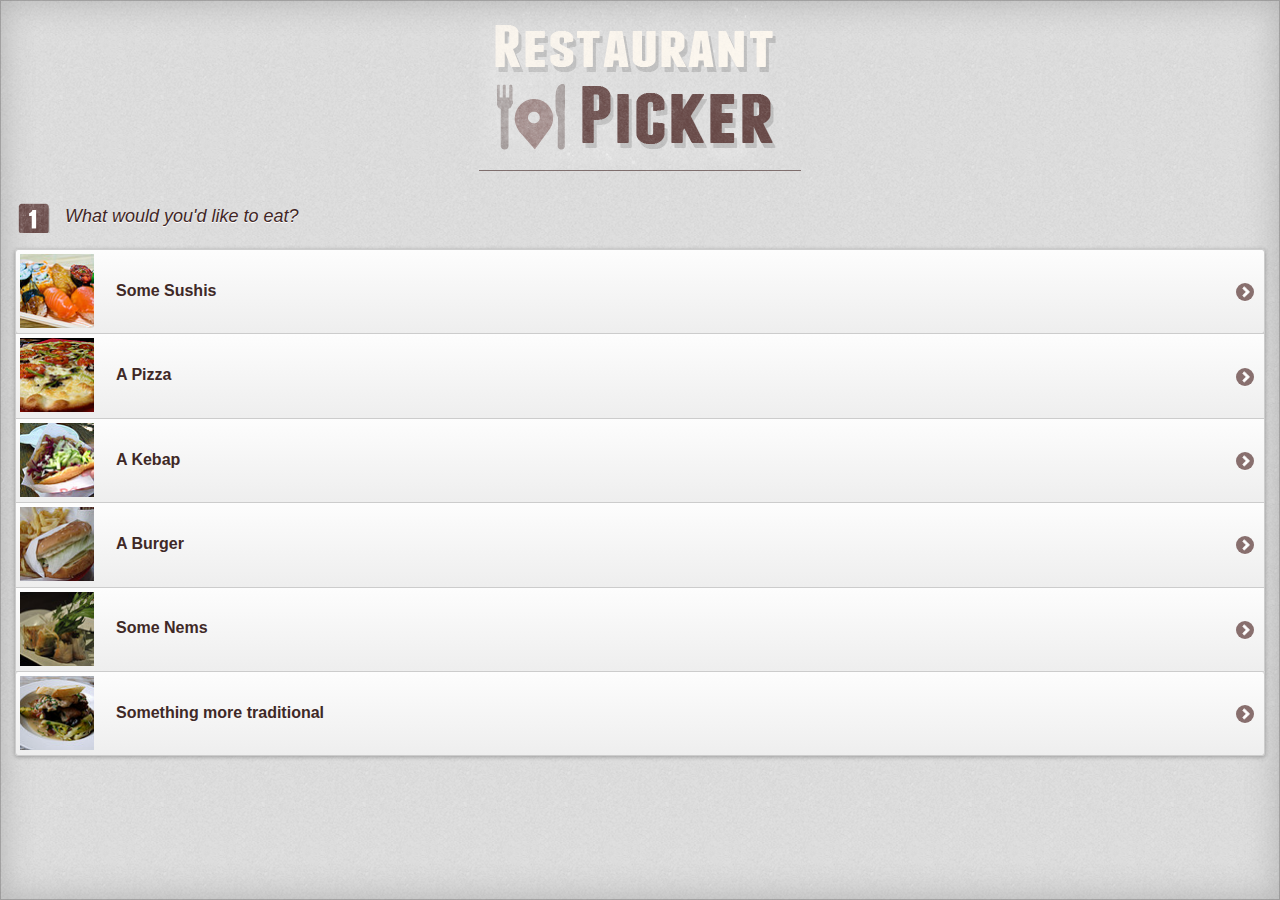
<file: TestingMaterials/restaurant_picker2/restaurant_picker/index.html>
<!DOCTYPE html> 
<html> 
	<head>
  <meta charset="UTF-8">	
	<title>Restaurant Picker</title> 
	
	<meta name="viewport" content="width=device-width, initial-scale=1"> 
	<link rel="stylesheet" href="jquery.mobile.structure-1.0.1.css" />
	<link rel="apple-touch-icon" href="images/launch_icon_57.png" />
	<link rel="apple-touch-icon" sizes="72x72" href="images/launch_icon_72.png" />
	<link rel="apple-touch-icon" sizes="114x114" href="images/launch_icon_114.png" />
	<link rel="stylesheet" href="jquery.mobile-1.0.1.css" />
	<link rel="stylesheet" href="custom.css" />
	<script src="js/jquery-1.7.1.min.js"></script>
	<script src="js/jquery.mobile-1.0.1.min.js"></script>
</head> 

<body> 
<div data-role="page" id="home" data-theme="c">

	<div data-role="content">
	
	<div id="branding">
		<h1>Restaurant Picker </h1>
	</div>
	
	<div class="choice_list"> 
	<h1> What would you'd like to eat? </h1>
	
	<ul data-role="listview" data-inset="true" >
	<li><a href="choose_town.html" data-transition="slidedown"> <img src="sushis.jpg"/> <h3> Some Sushis</h3></a></li>
	<li><a href="choose_town.html"  data-transition="slidedown"> <img src="pizza.jpg"/> <h3> A Pizza </h3></a></li>
	<li><a href="choose_town.html"  data-transition="slidedown"> <img src="kebap.jpg"/> <h3> A Kebap</h3></a></li>
	<li><a href="choose_town.html"  data-transition="slidedown"> <img src="burger.jpg"/> <h3> A Burger</h3></a></li>
	<li><a href="choose_town.html"  data-transition="slidedown"> <img src="nems.jpg"/> <h3> Some Nems </h3></a></li>
	<li><a href="choose_town.html"  data-transition="slidedown"> <img src="tradi.jpg"/> <h3> Something more traditional</h3></a></li>	
	</ul>	
	
	</div>
	</div>

</div><!-- /page -->
<body>
 
<div data-role="page" id="home" data-theme="c">
 
<div data-role="content">
 
<div id="branding">
 
<h1>Restaurant Picker </h1>
 
</div>
 
<div class="choice_list">
 
<h1> What would you'd like to eat? </h1>
 
<ul data-role="listview" data-inset="true" >
 
<li><a href="choose_town.HTML" data-transition="slidedown"> <img src="sushis.jpg"/> <h3> Some Sushis</h3></a></li>
 
<li><a href="choose_town.HTML" data-transition="slidedown"> <img src="pizza.jpg"/> <h3> A Pizza </h3></a></li>
 
<li><a href="choose_town.HTML" data-transition="slidedown"> <img src="kebap.jpg"/> <h3> A Kebap</h3></a></li>
 
<li><a href="choose_town.HTML" data-transition="slidedown"> <img src="burger.jpg"/> <h3> A Burger</h3></a></li>
 
<li><a href="choose_town.HTML" data-transition="slidedown"> <img src="nems.jpg"/> <h3> Some Nems </h3></a></li>
 
<li><a href="choose_town.HTML" data-transition="slidedown"> <img src="tradi.jpg"/> <h3> Something more traditional</h3></a></li>
 
</ul>
 
</div>
 
</div>
 
</div><!-- /page -->
 
</body>
</body>
</html>
</file>
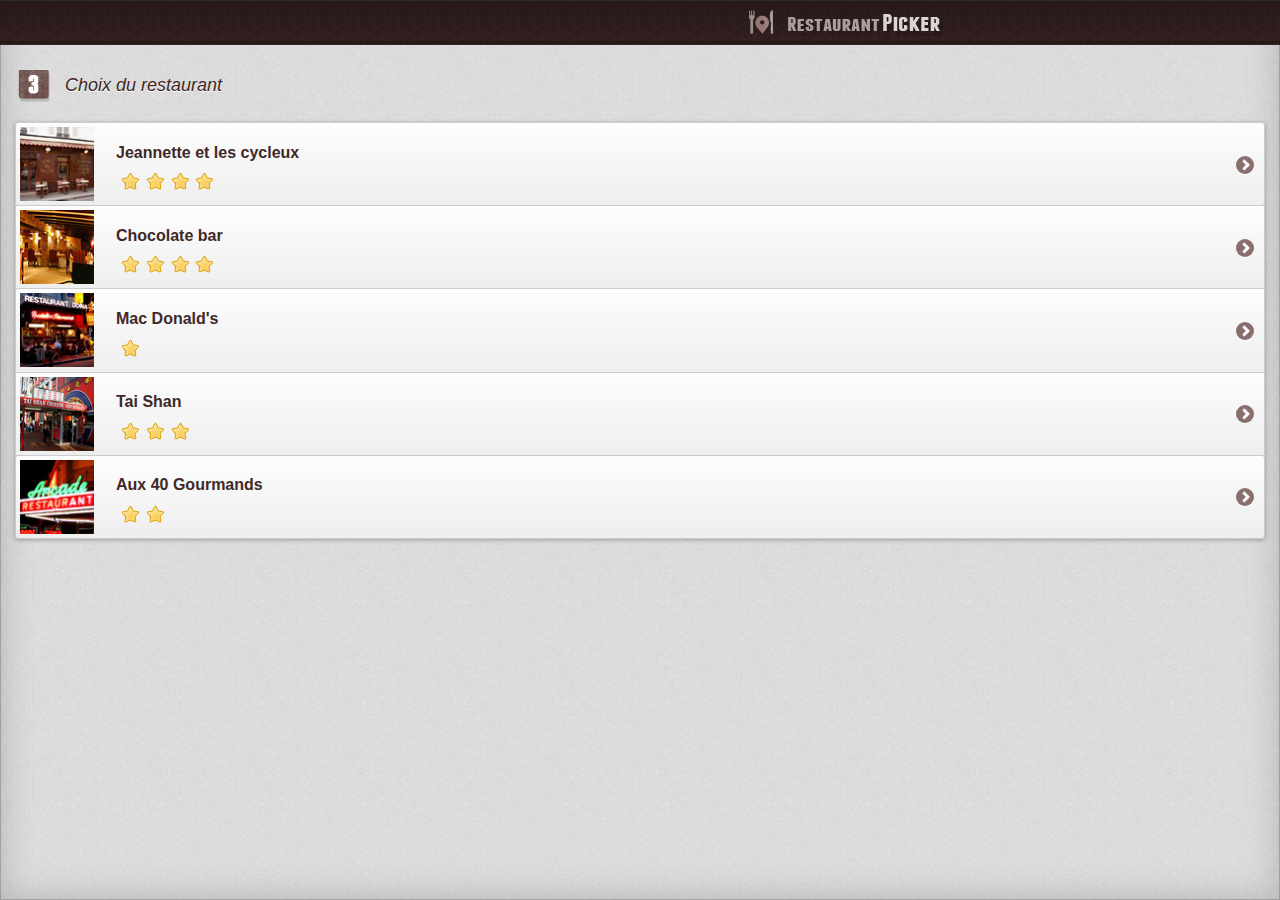
<file: TestingMaterials/restaurant_picker2/restaurant_picker/choix_restau.html>
<!DOCTYPE html> 
<html> 
<head> 
	<meta charset="UTF-8">
	<title>Restaurant Picker</title> 
	<meta name="viewport" content="width=device-width, initial-scale=1"> 
	<link rel="stylesheet" href="jquery.mobile.structure-1.0.1.css" />
	<link rel="apple-touch-icon" href="images/launch_icon_57.png" />
	<link rel="apple-touch-icon" sizes="72x72" href="images/launch_icon_72.png" />
	<link rel="apple-touch-icon" sizes="114x114" href="images/launch_icon_114.png" />
	<link rel="stylesheet" href="jquery.mobile-1.0.1.css" />
	<link rel="stylesheet" href="custom.css" />
	<script src="js/jquery-1.7.1.min.js"></script>
	<script src="js/jquery.mobile-1.0.1.min.js"></script>
</head> 
<body> 
<div id="choisir_restau" data-role="page" data-add-back-btn="true">
	
	<div data-role="header"> 
		<h1> Restaurant Picker</h1>
	</div> 

	<div data-role="content">
	
	<div class="choice_list"> 
	<h1> Choix du restaurant </h1>
	
	<ul data-role="listview" data-inset="true" >
	<li><a href="restaurant.html" data-transition="slidedown"> <img src="restau01_mini.jpg"/> <h2> Jeannette et les cycleux </h2> <p class="classement four"> 4 étoiles </p></a></li>
	<li><a href="restaurant.html" data-transition="slidedown"> <img src="restau02_mini.jpg "/> <h2> Chocolate bar  </h2> <p class="classement four"> 4 étoiles </p> </a></li>
	<li><a href="restaurant.html" data-transition="slidedown"> <img src="restau03_mini.jpg "/> <h2> Mac Donald's</h2> <p class="classement one"> 1 étoiles </p> </a></li>
	<li><a href="restaurant.html" data-transition="slidedown"> <img src="restau04_mini.jpg "/> <h2> Tai Shan</h2> <p class="classement three"> 3 étoile </p> </a></li>
	<li><a href="restaurant.html" data-transition="slidedown"> <img src=" restau05_mini.jpg"/> <h2> Aux 40 Gourmands</h2> <p class="classement two"> 2 étoiles </p> </a></li>
	</ul>	
	
	</div>
	</div>

</div><!-- /page -->
</body>
</html>
</file>
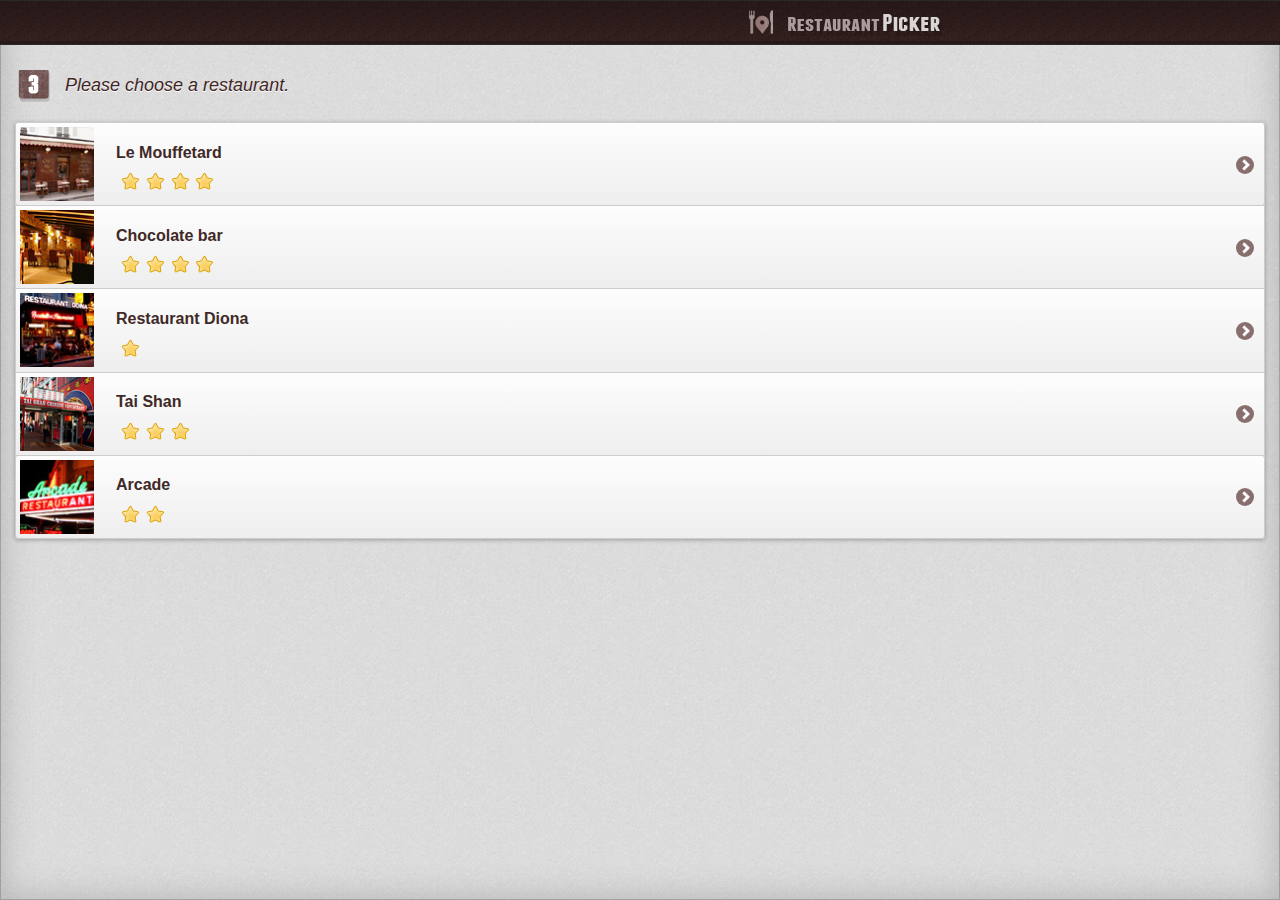
<file: TestingMaterials/restaurant_picker2/restaurant_picker/choose_restaurant.html>
<!DOCTYPE html> 
<html> 
<head> 
	<meta charset="UTF-8">
	<title>Restaurant Picker</title> 
	<meta name="viewport" content="width=device-width, initial-scale=1"> 
	<link rel="stylesheet" href="jquery.mobile.structure-1.0.1.css" />
	<link rel="apple-touch-icon" href="images/launch_icon_57.png" />
	<link rel="apple-touch-icon" sizes="72x72" href="images/launch_icon_72.png" />
	<link rel="apple-touch-icon" sizes="114x114" href="images/launch_icon_114.png" />
	<link rel="stylesheet" href="jquery.mobile-1.0.1.css" />
	<link rel="stylesheet" href="custom.css" />
	<script src="js/jquery-1.7.1.min.js"></script>
	<script src="js/jquery.mobile-1.0.1.min.js"></script>
</head> 
<body> 
<div id="choisir_restau" data-role="page" data-add-back-btn="true">
	
	<div data-role="header"> 
		<h1> Restaurant Picker</h1>
	</div> 

	<div data-role="content">
	
	<div class="choice_list"> 
	<h1> Please choose a restaurant.</h1>
	
	<ul data-role="listview" data-inset="true" >
	<li><a href="restaurant.html" data-transition="slidedown"> <img src="restau01_mini.jpg"/> <h2> Le Mouffetard</h2> <p class="classement four"> 4 stars  </p></a></li>
	<li><a href="restaurant.html" data-transition="slidedown"> <img src="restau02_mini.jpg "/> <h2> Chocolate bar  </h2> <p class="classement four"> 4 stars  </p> </a></li>
	<li><a href="restaurant.html" data-transition="slidedown"> <img src="restau03_mini.jpg "/> <h2> Restaurant Diona</h2> <p class="classement one"> 1 star  </p> </a></li>
	<li><a href="restaurant.html" data-transition="slidedown"> <img src="restau04_mini.jpg "/> <h2> Tai Shan</h2> <p class="classement three"> 3 stars  </p> </a></li>
	<li><a href="restaurant.html" data-transition="slidedown"> <img src=" restau05_mini.jpg"/> <h2> Arcade</h2> <p class="classement two"> 2 stars </p> </a></li>
	</ul>	
	
	</div>
	</div>

</div><!-- /page -->
</body>
</html>
</file>
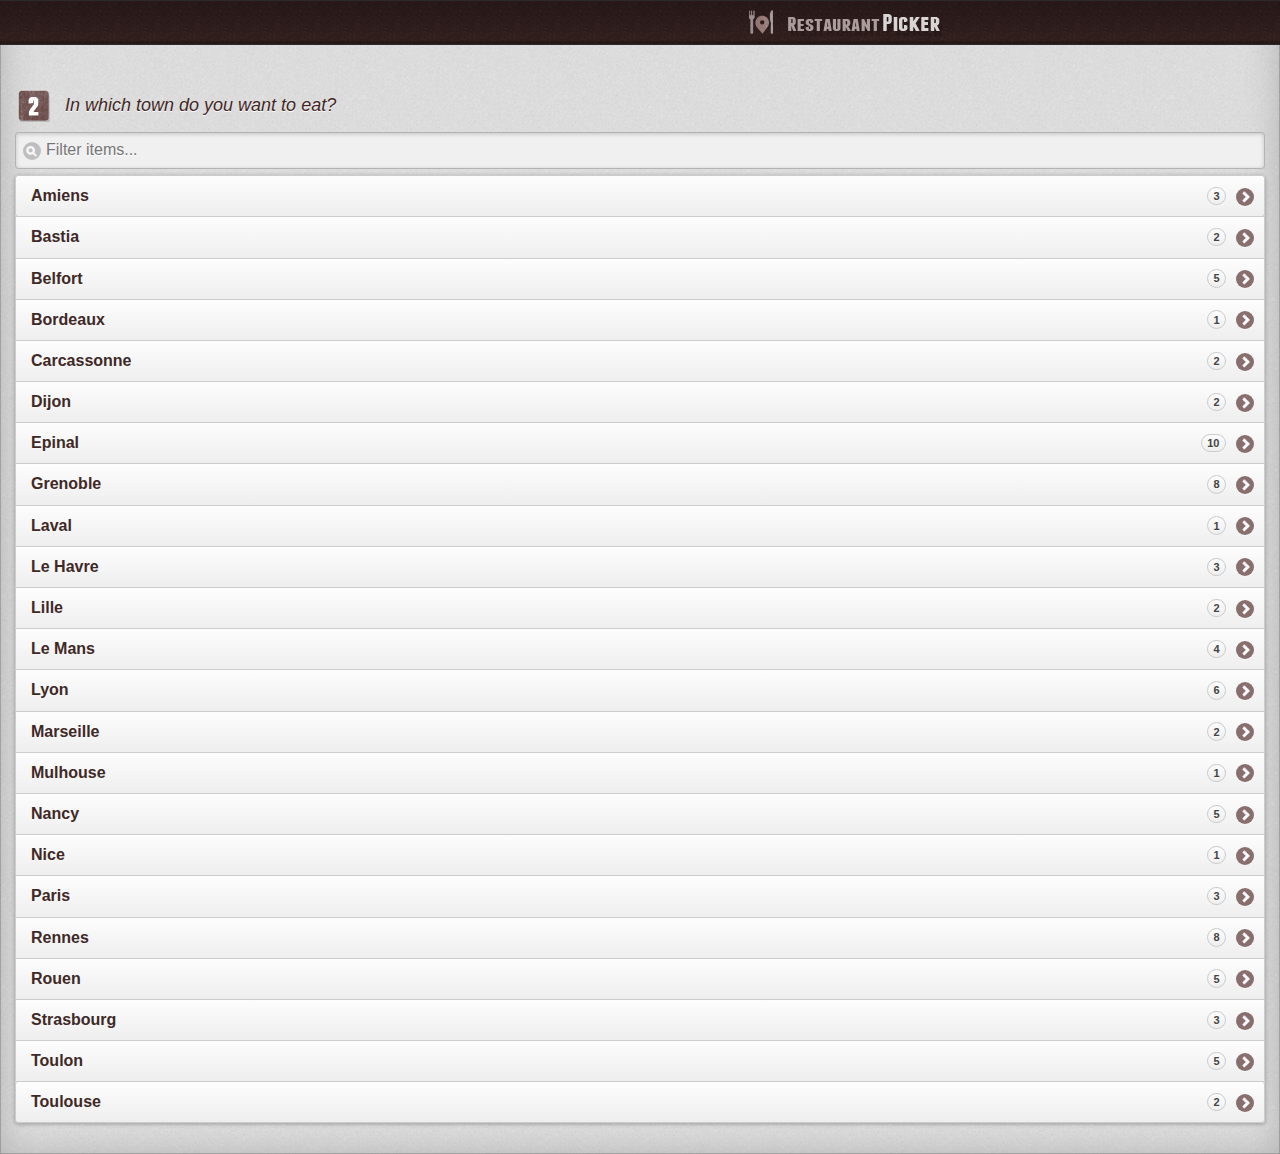
<file: TestingMaterials/restaurant_picker2/restaurant_picker/choose_town.html>
<!DOCTYPE html> 
<html> 
<head> 
	 <meta charset="UTF-8">
	<title>Restaurant Picker</title> 
	<meta name="viewport" content="width=device-width, initial-scale=1"> 
	<link rel="stylesheet" href="jquery.mobile.structure-1.0.1.css" />
	<link rel="apple-touch-icon" href="images/launch_icon_57.png" />
	<link rel="apple-touch-icon" sizes="72x72" href="images/launch_icon_72.png" />
	<link rel="apple-touch-icon" sizes="114x114" href="images/launch_icon_114.png" />
	<link rel="stylesheet" href="jquery.mobile-1.0.1.css" />
	<link rel="stylesheet" href="custom.css" />
	<script src="js/jquery-1.7.1.min.js"></script>
	<script src="js/jquery.mobile-1.0.1.min.js"></script>
</head> 
<body> 
<div id="choisir_ville" data-role="page" data-add-back-btn="true">
	
	<div data-role="header"> 
		<h1> Restaurant Picker</h1>
	</div> 

	<div data-role="content">
	
	<div class="choice_list"> 
	<h1> In which town do you want to eat? </h1>
	
	<ul data-role="listview" data-inset="true" data-filter="true"  >
	<li><a href="choose_restaurant.html"  data-transition="slidedown"> Amiens <span class="ui-li-count" > 3 </span></a> </li>
	<li><a href="choose_restaurant.html"  data-transition="slidedown"> Bastia <span class="ui-li-count" > 2 </span></a> </li>
	<li><a href="choose_restaurant.html" data-transition="slidedown">  Belfort <span class="ui-li-count" > 5 </span></a> </li>
	<li><a href="choose_restaurant.html" data-transition="slidedown"> Bordeaux <span class="ui-li-count" > 1</span></a> </li>
	<li><a href="choose_restaurant.html" data-transition="slidedown">Carcassonne <span class="ui-li-count" > 2</span></a> </li>	
	<li><a href="choose_restaurant.html" data-transition="slidedown">Dijon<span class="ui-li-count" > 2</span></a> </li>
	<li><a href="choose_restaurant.html" data-transition="slidedown">Epinal <span class="ui-li-count" > 10 </span></a> </li>	
	<li><a href="choose_restaurant.html" data-transition="slidedown">Grenoble <span class="ui-li-count" > 8 </span></a> </li>
	<li><a href="choose_restaurant.html" data-transition="slidedown">Laval <span class="ui-li-count" > 1 </span></a> </li>
	<li><a href="choose_restaurant.html" data-transition="slidedown">Le Havre <span class="ui-li-count" > 3 </span></a> </li>
	<li><a href="choose_restaurant.html" data-transition="slidedown">Lille <span class="ui-li-count" > 2 </span></a> </li>
	<li><a href="choose_restaurant.html" data-transition="slidedown">Le Mans <span class="ui-li-count" > 4 </span></a> </li>
	<li><a href="choose_restaurant.html" data-transition="slidedown">Lyon <span class="ui-li-count" > 6 </span></a> </li>
	<li><a href="choose_restaurant.html" data-transition="slidedown">Marseille <span class="ui-li-count" > 2 </span></a> </li>
	<li><a href="choose_restaurant.html" data-transition="slidedown">Mulhouse <span class="ui-li-count" > 1 </span></a> </li>
	<li><a href="choose_restaurant.html" data-transition="slidedown">Nancy <span class="ui-li-count" > 5 </span></a> </li>
	<li><a href="choose_restaurant.html" data-transition="slidedown">Nice <span class="ui-li-count" > 1 </span></a> </li>
	<li><a href="choose_restaurant.html" data-transition="slidedown">Paris <span class="ui-li-count" > 3 </span></a> </li>
	<li><a href="choose_restaurant.html" data-transition="slidedown">Rennes <span class="ui-li-count" > 8 </span></a> </li>
	<li><a href="choose_restaurant.html" data-transition="slidedown">Rouen <span class="ui-li-count" > 5 </span></a> </li>
	<li><a href="choose_restaurant.html" data-transition="slidedown">Strasbourg <span class="ui-li-count" > 3 </span></a> </li>
	<li><a href="choose_restaurant.html" data-transition="slidedown">Toulon <span class="ui-li-count" > 5 </span></a> </li>
	<li><a href="choose_restaurant.html" data-transition="slidedown">Toulouse <span class="ui-li-count" > 2 </span></a> </li>
	</ul>
	</div>
	
	</div>

</div><!-- /page -->
</body>
</html>
</file>
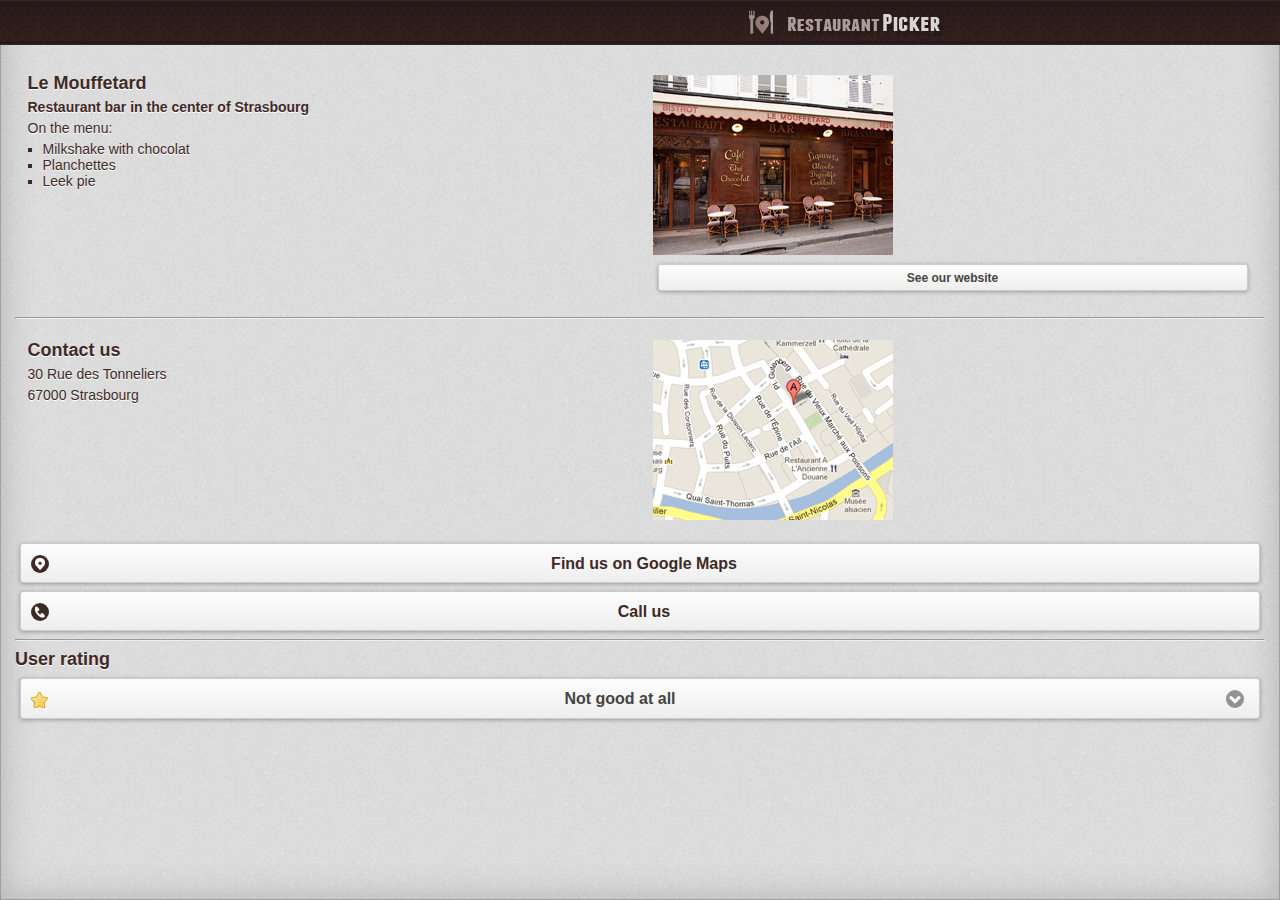
<file: TestingMaterials/restaurant_picker2/restaurant_picker/restaurant.html>
<!DOCTYPE html> 
<html> 
<head> 
	<meta charset="UTF-8">
	<title>Restaurant Picker</title> 
	<meta name="viewport" content="width=device-width, initial-scale=1"> 
	<link rel="stylesheet" href="jquery.mobile.structure-1.0.1.css" />
	<link rel="apple-touch-icon" href="images/launch_icon_57.png" />
	<link rel="apple-touch-icon" sizes="72x72" href="images/launch_icon_72.png" />
	<link rel="apple-touch-icon" sizes="114x114" href="images/launch_icon_114.png" />
	<link rel="stylesheet" href="jquery.mobile-1.0.1.css" />
	<link rel="stylesheet" href="custom.css" />
	<script src="js/jquery-1.7.1.min.js"></script>
	<script src="js/jquery.mobile-1.0.1.min.js"></script>
</head> 
<body> 
<div id="restau" data-role="page" data-add-back-btn="true">
	
	<div data-role="header"> 
		<h1> Restaurant Picker</h1>
	</div> 
	
	<div data-role="content">
	<div class="ui-grid-a" id="restau_infos">	
		<div class="ui-block-a">
		<h1> Le Mouffetard</h1>
		<p><strong>  Restaurant bar in the center of Strasbourg</strong></p>
		<p> On the menu: </p>
			<ul> 
				<li> Milkshake with chocolat</li>
				<li> Planchettes </li>
				<li> Leek pie </li>
			</ul>			
		</div>		
		<div class="ui-block-b">
		<p><img src="restau01.jpg" alt="jeannette photo"/></p>
		<p><a href="http://www.google.fr" rel="external" data-role="button"> See our website</a></p>
		</div>
	</div><!-- /grid-a -->
	<hr/>
	
	<div class="ui-grid-a" id="contact_infos">	
		<div class="ui-block-a">
		<h2> Contact us</h2>
		<p>30 Rue des Tonneliers</p>
		<p> 67000 Strasbourg	</p>		
		</div>		
		<div class="ui-block-b">
		<img src="01_maps.jpg" alt="plan jeanette"/>
		</div>
	</div><!-- /grid-a -->
	<div id="contact_buttons">	
		<a href="http://maps.google.fr/maps?q=jeannette+et+les+cycleux&hl=fr&sll=46.75984,1.738281&sspn=10.221882,18.764648&hq=jeannette+et+les+cycleux&t=m&z=13&iwloc=A" data-role="button" data-icon="maps"> Find us on Google Maps </a> 	
		<a href="tel:0388161072"  data-role="button" data-icon="tel"> Call us </a>	
	</div>	
	<hr/>
	
	<div id="notation">	
	<form>
	<label for="select-choice-0" class="select"><h2> User rating </h2></label>
		<select name="note_utilisateur" id="note_utilisateur" data-native-menu="false" data-theme="c" >
		   <option value="one" class="one"> Not good at all </option>
		   <option value="two" class="two">Average </option>
		   <option value="three" class="three">Pretty good </option>
		   <option value="four" class="four"> Excellent </option>
		</select>	
	</form>
	</div>


	<script type="text/javascript">

	$( '#restau' ).live( 'pageinit',function(event){
		var SelectedOptionClass = $('option:selected').attr('class');
		$('div.ui-select').addClass(SelectedOptionClass);
		
		$('#note_utilisateur').live('change', function(){	 
			$('div.ui-select').removeClass(SelectedOptionClass);
			
			SelectedOptionClass = $('option:selected').attr('class');
			$('div.ui-select').addClass(SelectedOptionClass);		
			
		 });
		
	  
	});

	</script>
	

	</div>


</div><!-- /page -->
</body>
</html>
</file>
<file: TestingMaterials/restaurant_picker2/restaurant_picker/custom.css>
/*** general styling */
.ui-page.ui-body-c{
background:url(images/bg.png);
box-shadow:  0px 0px 30px 5px rgba(107, 105, 105, 0.3) inset,
 0px 0px 0px 1px rgba(107, 105, 105, 0.4) inset;

}

.ui-icon.ui-icon-arrow-r {
background-color:rgb(136, 111, 110);
}
.ui-corner-all, 
.ui-corner-top,
.ui-corner-bottom,
.ui-corner-tl,
.ui-corner-tr,
.ui-corner-bl,
.ui-header .ui-btn-corner-all,
.ui-listview-filter .ui-btn-corner-all,
#restau_infos .ui-btn-corner-all,
#contact_buttons .ui-btn-corner-all,
#notation .ui-btn-corner-all{
border-radius:0.2em;
}

.ui-btn-active {
background: #654644; /* Old browsers */
background: -moz-linear-gradient(top,  #654644 0%, #331c1b 100%); /* FF3.6+ */
background: -webkit-gradient(linear, left top, left bottom, color-stop(0%,#654644), color-stop(100%,#331c1b)); /* Chrome,Safari4+ */
background: -webkit-linear-gradient(top,  #654644 0%,#331c1b 100%); /* Chrome10+,Safari5.1+ */
background: -o-linear-gradient(top,  #654644 0%,#331c1b 100%); /* Opera 11.10+ */
background: -ms-linear-gradient(top,  #654644 0%,#331c1b 100%); /* IE10+ */
background: linear-gradient(top,  #654644 0%,#331c1b 100%); /* W3C */
color:#fff !important;
}
.ui-content .choice_list  .ui-btn-active .ui-link-inherit,
.ui-btn-down-c a.ui-link-inherit,
#home .ui-btn-down-c a.ui-link-inherit{
color:#fff !important;
}

img{
max-width: 100%;
height: auto; width: auto;
-webkit-box-sizing: border-box;
-moz-box-sizing: border-box;
box-sizing: border-box;
}
.ui-grid-a .ui-block-a, .ui-grid-a .ui-block-b {
    width: 48%;
    padding:1%;
}





/* title bar */
.ui-header.ui-bar-a{
background:url(images/header_bg.png);
}
.ui-header .ui-title {
text-indent:-9999px;
font-size:0px;
background:url(images/header_logo.png) no-repeat 69% 5px ;
height:33px;
padding:5px 0 5px 50px;
margin:0px;
}

.ui-header  .ui-btn-up-a  {
background:rgba(255, 255, 255, 0.1);
box-shadow:none;
}
.ui-header  .ui-btn-hover-a {
background:rgba(0, 0, 0, 0.3);
box-shadow:none;
}




/*** home **/

#branding{
background:url(images/logo.png) no-repeat;
width:322px;
height:165px;
text-indent:-999px;
font-size:0px;
margin:-10px auto 0 auto;
border-bottom:1px solid rgba(65, 38, 37, 0.6);
}

.choice_list h1{
margin-top:30px;
font-size:18px;
color:rgb(65, 38, 37);
font-weight:normal;
font-style:italic;
padding:5px 0 6px 50px;
background:url(images/pagination.png) no-repeat;
}

#home .choice_list h1{
background-position: 0 -16px;
}
#home .choice_list  h3{
padding-top:10px;
color:rgb(63, 41, 39);
}
#home .choice_list .ui-btn-active  a.ui-link-inherit h3{
color:#fff;
}
.choice_list  img{
padding:3px;
}



/** Chose the town **/

#choisir_ville .choice_list h1{
background-position: 0 -72px;
margin-bottom:20px;
}
#choisir_ville .choice_list a{
padding-top:10px;
color:rgb(63, 41, 39);
}
#choisir_ville .ui-listview-filter a{
padding-top:0px;
}


/** choix du restaurant **/
#choisir_restau .choice_list h1{
background-position: 0 -132px;
margin:10px auto 20px auto;
}
#choisir_restau .choice_list a{
padding-top:10px;
color:rgb(63, 41, 39);
}

#choisir_restau .classement{
display:inline-bloc;
background:url(images/pagination.png) no-repeat  0 -182px;
height:22px;
text-indent:-999px;
font-size:0px;
}

#choisir_restau .one{
width:30px;
}
#choisir_restau .two{
width:55px;
}
#choisir_restau .three{
width:75px;
}
#choisir_restau .four{
width:99px;
}







/** restau **/
#restau_infos,
#contact_infos {
color:rgb(63, 41, 39);
font-size:14px;
}
#restau_infos h1,
#contact_infos h2,
#notation h2{
color:rgb(63, 41, 39);
font-size:18px;
margin:0 auto 5px auto;
}

#restau_infos p,
#restau_infos ul,
#contact_infos p{
margin:2px auto 5px auto;
}
#restau_infos ul{
padding:0 0 0 10px;
}
#restau_infos ul  li{
list-style-type:square;
margin-left:5px;
}

#restau_infos .ui-block-b .ui-btn {
font-size:12px;
}
#restau_infos .ui-block-b .ui-btn-inner{
padding:5px;
}

#contact_buttons a{
color:rgb(63, 41, 39);
}

.ui-icon-maps {
background: rgb(63, 41, 39) url(images/maps.png) no-repeat;
}
.ui-icon-tel{
background: rgb(63, 41, 39) url(images/phone.png) no-repeat;
}

/** add the stars to the drop down */
#note_utilisateur-menu a{
padding-left:100px;
position:relative;
}

#note_utilisateur-button span.ui-btn-text{
background:url(images/pagination.png) no-repeat;
} 

#note_utilisateur-button span.ui-btn-inner{
	padding-left:5px;
} 

#note_utilisateur-menu li a:before{
content: "   ";
display:inline-block;
width:115px;
height:20px;
background:url(images/pagination.png) no-repeat;
position:absolute;
left:0px;
}
.one #note_utilisateur-button span.ui-btn-text,
#note_utilisateur-menu li a:before{
background-position: -75px -182px;
}
.two #note_utilisateur-button span.ui-btn-text,
#note_utilisateur-menu li + li a:before{
background-position: -52px -182px;
}
.three #note_utilisateur-button span.ui-btn-text,
#note_utilisateur-menu li + li +li a:before{
background-position: -27px -182px;
}
.four #note_utilisateur-button span.ui-btn-text,
#note_utilisateur-menu li + li +li +li a:before{
background-position: -2px -182px;
}
</file>
